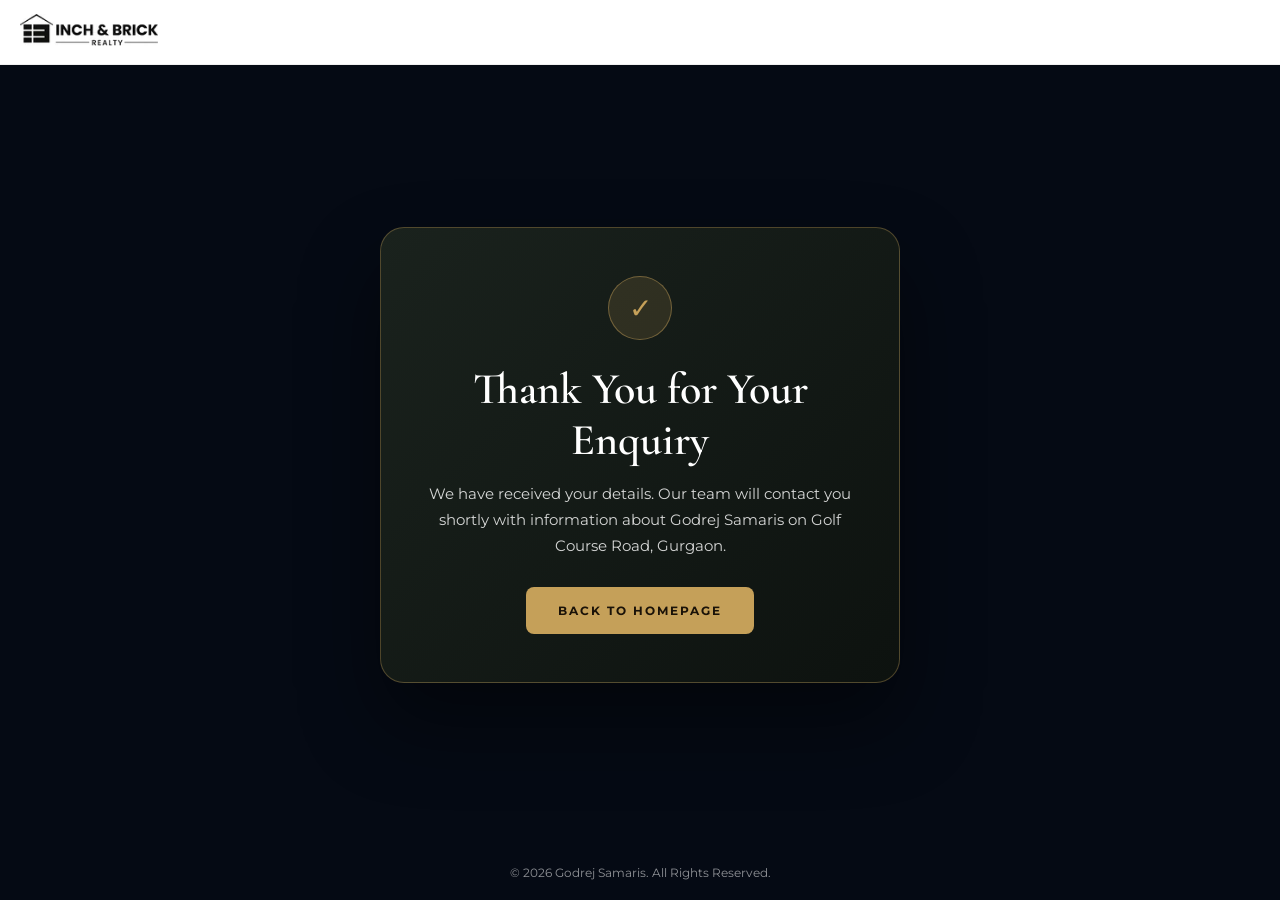
<file: thank-you.html>
<!DOCTYPE html>
<html lang="en">

<head>
    <meta charset="UTF-8">
    <meta name="viewport" content="width=device-width, initial-scale=1.0">
    <meta name="robots" content="noindex, nofollow">
    <title>Thank You | Godrej Properties Samaris</title>
    <meta name="description" content="Thank you for your enquiry about Godrej Properties Samaris on Golf Course Road, Gurgaon." />
    <link rel="canonical" href="https://godrejpropertiessamaris.com/thank-you.html" />
    <link rel="icon" href="/favicon.ico" type="image/x-icon" sizes="any" />

    <!-- Meta Pixel Code -->
    <script>
    !function(f,b,e,v,n,t,s)
    {if(f.fbq)return;n=f.fbq=function(){n.callMethod?
    n.callMethod.apply(n,arguments):n.queue.push(arguments)};
    if(!f._fbq)f._fbq=n;n.push=n;n.loaded=!0;n.version='2.0';
    n.queue=[];t=b.createElement(e);t.async=!0;
    t.src=v;s=b.getElementsByTagName(e)[0];
    s.parentNode.insertBefore(t,s)}(window, document,'script',
    'https://connect.facebook.net/en_US/fbevents.js');
    fbq('init', '2955680104775438');
    fbq('track', 'PageView');
    </script>
    <noscript><img height="1" width="1" style="display:none"
    src="https://www.facebook.com/tr?id=2955680104775438&ev=PageView&noscript=1"
    /></noscript>
    <!-- End Meta Pixel Code -->

    <link rel="preconnect" href="https://fonts.googleapis.com">
    <link rel="preconnect" href="https://fonts.gstatic.com" crossorigin>
    <link rel="stylesheet"
        href="https://fonts.googleapis.com/css2?family=Cormorant+Garamond:wght@400;600&family=Montserrat:wght@400;500;600;700&display=swap">

    <style>
        :root {
            --primary: #C5A059;
            --primary-dark: #A68045;
            --bg-navy: #050a14;
            --text-dark: #1F2937;
        }

        * {
            margin: 0;
            padding: 0;
            box-sizing: border-box;
        }

        body {
            font-family: 'Montserrat', sans-serif;
            background: var(--bg-navy);
            color: #fff;
            min-height: 100vh;
            display: flex;
            flex-direction: column;
        }

        .ty-header {
            padding: 14px 20px;
            background: #fff;
            border-bottom: 1px solid rgba(0, 0, 0, 0.06);
        }

        .ty-header .brand {
            display: inline-flex;
            align-items: center;
            text-decoration: none;
        }

        .ty-header .logo-icon {
            height: 32px;
            width: auto;
            max-width: 140px;
            object-fit: contain;
        }

        .ty-main {
            flex: 1;
            display: flex;
            align-items: center;
            justify-content: center;
            padding: 40px 20px;
        }

        .ty-card {
            max-width: 520px;
            width: 100%;
            text-align: center;
            padding: 48px 32px;
            border-radius: 24px;
            background: linear-gradient(135deg, #1a221d 0%, #0d120f 100%);
            border: 1px solid rgba(197, 160, 89, 0.35);
            box-shadow: 0 40px 80px rgba(0, 0, 0, 0.45);
        }

        .ty-icon {
            width: 64px;
            height: 64px;
            margin: 0 auto 24px;
            border-radius: 50%;
            background: rgba(197, 160, 89, 0.15);
            border: 1px solid rgba(197, 160, 89, 0.45);
            display: flex;
            align-items: center;
            justify-content: center;
            color: var(--primary);
            font-size: 28px;
            line-height: 1;
        }

        .ty-title {
            font-family: 'Cormorant Garamond', serif;
            font-size: clamp(2rem, 6vw, 2.75rem);
            font-weight: 600;
            line-height: 1.15;
            margin-bottom: 16px;
            color: #fff;
        }

        .ty-text {
            font-size: 0.95rem;
            line-height: 1.7;
            color: rgba(255, 255, 255, 0.82);
            margin-bottom: 28px;
        }

        .ty-contacts {
            display: flex;
            flex-wrap: wrap;
            gap: 10px;
            justify-content: center;
            margin-bottom: 32px;
        }

        .ty-contact {
            display: inline-flex;
            align-items: center;
            gap: 8px;
            padding: 10px 14px;
            border-radius: 999px;
            border: 1px solid rgba(197, 160, 89, 0.4);
            background: rgba(197, 160, 89, 0.1);
            color: #fff;
            text-decoration: none;
            font-size: 0.8rem;
            transition: background 0.25s ease, border-color 0.25s ease;
        }

        .ty-contact:hover {
            background: rgba(197, 160, 89, 0.22);
            border-color: var(--primary);
        }

        .ty-btn {
            display: inline-flex;
            align-items: center;
            justify-content: center;
            gap: 10px;
            padding: 16px 32px;
            border-radius: 8px;
            background: var(--primary);
            color: #1a1208;
            font-weight: 700;
            font-size: 0.75rem;
            letter-spacing: 2px;
            text-transform: uppercase;
            text-decoration: none;
            transition: background 0.25s ease, transform 0.25s ease;
        }

        .ty-btn:hover {
            background: #e5c17b;
            transform: translateY(-2px);
        }

        .ty-footer {
            padding: 20px;
            text-align: center;
            font-size: 0.75rem;
            color: rgba(255, 255, 255, 0.55);
        }
    </style>
</head>

<body>
    <header class="ty-header">
        <a class="brand" href="index.html" aria-label="Back to Godrej Samaris home">
            <img src="logo-160.webp" srcset="logo-160.webp 160w, logo-320.webp 320w" sizes="140px" width="160"
                height="40" alt="Godrej Properties Samaris" class="logo-icon" decoding="async">
        </a>
    </header>

    <main class="ty-main">
        <div class="ty-card">
            <div class="ty-icon" aria-hidden="true">✓</div>
            <h1 class="ty-title">Thank You for Your Enquiry</h1>
            <p class="ty-text">
                We have received your details. Our team will contact you shortly with information about
                Godrej Samaris on Golf Course Road, Gurgaon.
            </p>
           
            <a class="ty-btn" href="index.html">Back to Homepage</a>
        </div>
    </main>

    <footer class="ty-footer">
        <p>© 2026 Godrej Samaris. All Rights Reserved.</p>
    </footer>

</body>

</html>
</file>
